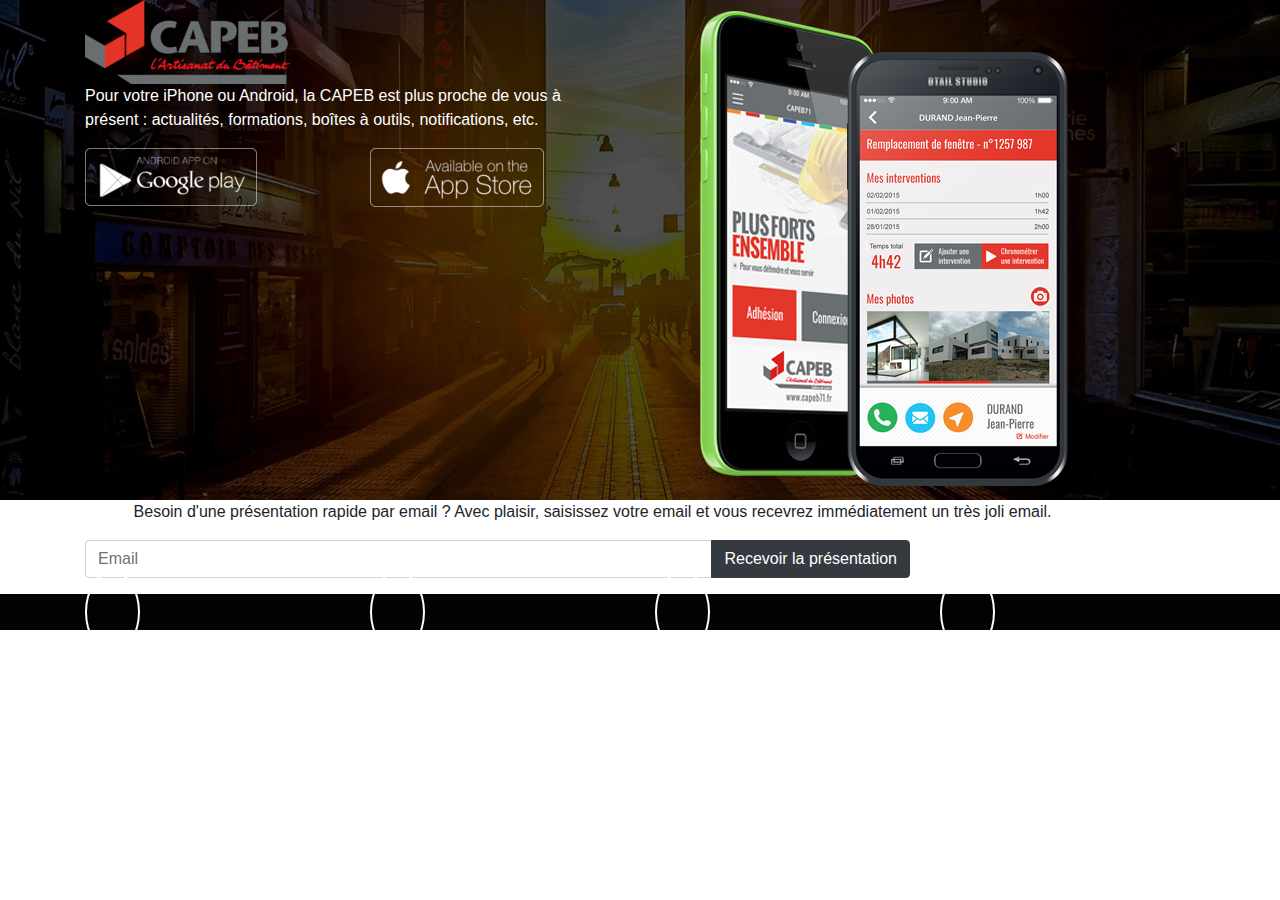
<file: index.html>
<!DOCTYPE html>
<html lang="fr">
<head>
	<meta charset="utf-8">
	<meta http-equiv="X-UA-Compatible" content="IE=edge">
	<title>Site Internet CAPEB</title>
	
	<!-- Lien Bootstrap -->
	<link rel="stylesheet" href="css/bootstrap.min.css" integrity="sha384-MCw98/SFnGE8fJT3GXwEOngsV7Zt27NXFoaoApmYm81iuXoPkFOJwJ8ERdknLPMO" crossorigin="anonymous">

	<!-- Lien font awesome -->
	<link rel="stylesheet" href="https://use.fontawesome.com/releases/v5.6.3/css/all.css" integrity="sha384-UHRtZLI+pbxtHCWp1t77Bi1L4ZtiqrqD80Kn4Z8NTSRyMA2Fd33n5dQ8lWUE00s/" crossorigin="anonymous">

	<link rel="stylesheet" href="css/style.css">
</head>
<body>
	<div class="container-fluid main">
        <div class="container">
            <div class="row">
                <div class="col-md-6 col-sm-12 flexMid">
                    <div class="row">
                        <div class="col-md-7">
                            <div>
                                <img class="img-fluid" src="img/logo_capeb.png" alt="Logo capeb">
                            </div>
                        </div>
                    </div>
                    <div class="row">
                        <div class="col-md-11">
                            <p>
                            	Pour votre iPhone ou Android, la CAPEB est plus proche de vous à présent : actualités,
                                formations, boîtes à outils, notifications, etc.
                            </p>
                        </div>
                    </div>
                    <div class="row">
                        <div class="col-md-6 col-sm-12">
                            <div>
                            	<a href="#">
                            		<img class="img-fluid" src="img/badge_android.png" alt="Télécharger l'application sur Google Play">
                            	</a>
                            </div>
                        </div>
                        <div class="col-md-6 col-sm-12">
                            <div>
                            	<a href="#">
                            		<img class="img-fluid" src="img/badge_apple.png" alt="Télécharger l'application sur l'App Store">
                            	</a>
                            </div>
                        </div>
                    </div>
                </div>
                <div class="col-md-6 col-sm-12">
                    <div class="row">
                        <div>
                            <img class="img-fluid" src="img/capeb_app_screen.png" alt="Illustration de l'application">
                        </div>
                    </div>
                </div>
            </div>
        </div>
	</div>
	<div class="container-fluid blanc">
        <div class="container">
            <div class="row">
                <p class="col-md-11">
                	Besoin d'une présentation rapide par email ? Avec plaisir, saisissez votre email et vous recevrez immédiatement un très joli email.
                </p>
            </div>
            <div class="row">
                <div class="col-md-9">
                    <div class="input-group mb-3">
                        <input type="email" class="form-control" placeholder="Email">
                        <div class="input-group-append">
                        	<a class="btn btn-dark" href="newsletter.html">
                        		Recevoir la présentation
                        	</a>
                        </div>
                    </div>
                </div>
            </div>
        </div>
	</div>
	<div class="container-fluid social">
		<div class="container">
			<div class="row">
				<div class="col-6 col-md-3">
					<a href="#">
						<i class="fab fa-facebook-f"></i>
					</a>
				</div>
				<div class="col-6 col-md-3">
					<a href="#">
						<i class="fab fa-twitter"></i>
					</a>
				</div>
				<div class="col-6 col-md-3">
					<a href="#">
						<i class="far fa-envelope"></i>
					</a>
				</div>
				<div class="col-6 col-md-3">
					<a href="#">
						<i class="fas fa-rss"></i>
					</a>
				</div>
			</div>
		</div>
	</div>
	
	<!-- Bootstrap -->
	<script src="https://code.jquery.com/jquery-3.3.1.slim.min.js" integrity="sha384-q8i/X+965DzO0rT7abK41JStQIAqVgRVzpbzo5smXKp4YfRvH+8abtTE1Pi6jizo" crossorigin="anonymous"></script>
	<script src="https://cdnjs.cloudflare.com/ajax/libs/popper.js/1.14.3/umd/popper.min.js" integrity="sha384-ZMP7rVo3mIykV+2+9J3UJ46jBk0WLaUAdn689aCwoqbBJiSnjAK/l8WvCWPIPm49" crossorigin="anonymous"></script>
	<script src="js/bootstrap.min.js" integrity="sha384-ChfqqxuZUCnJSK3+MXmPNIyE6ZbWh2IMqE241rYiqJxyMiZ6OW/JmZQ5stwEULTy" crossorigin="anonymous"></script>
</body>
</html>
</file>
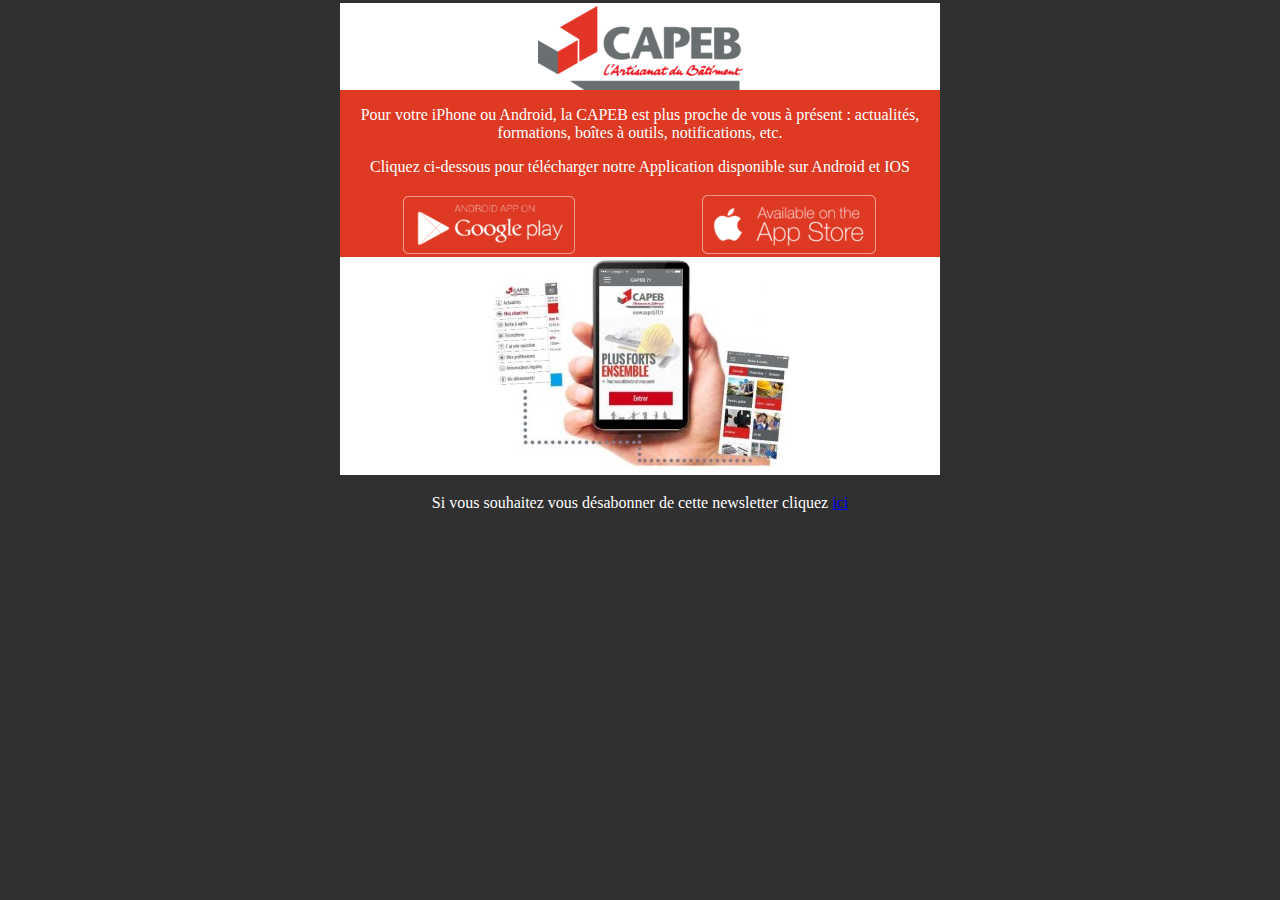
<file: newsletter.html>
<!DOCTYPE html>
<html>
<head>
	<meta http-equiv="Content-Type" content="text/html; charset=utf-8" />
    <title>Votre CAPEB</title>
    <style type="text/css">
    body {margin: 0; padding: 0; min-width: 100%!important;}
    @media only screen and (min-device-width: 601px) {
	.content {width: 600px !important;}
	}
    .content {width: 100%; max-width: 600px;}
    .tbl_padding{padding: 2% 0;}
    p{color: white; font-family: Verdana;}
    img{display: block;}
    table{padding: 3px 0;}
    td{border:0;}
    </style>
</head>

<!-- 
   	bgcolor="#696e70" 
	bgcolor="#de3922"
-->

<body yahoo bgcolor="#303030">
    <table width="100%" border="0" cellpadding="0" cellspacing="0">
        <tr>
            <td>
            	<!--[if (gte mso 9)|(IE)]>
				<table width="600" align="center" cellpadding="0" cellspacing="0" border="0">
				    <tr>
				        <td>
				            <![endif]-->
		                    <table bgcolor="#ffffff" class="content" align="center" cellpadding="0" cellspacing="0" border="0">
		                    	<tr>
		                    		<td align="center">
										<img src="img/logo_capeb.png" alt="Logo capeb">
									</td>
		                    	</tr>
		                        <tr bgcolor="#de3922">
		                            <td width="80%" align="center" bgcolor="#de3922">
		                            	<p width="80%">
		                            		Pour votre iPhone ou Android, la CAPEB est plus proche de vous à présent : actualités, formations, boîtes à outils, notifications, etc.
		                            	</p>
		                            	<p width="80%">
		                            		Cliquez ci-dessous pour télécharger notre Application disponible sur Android et IOS
		                            	</p>
		                            </td>
		                        </tr>
		                        <tr bgcolor="#de3922">
		                        	<td>
		                        		<table class="content" align="center" cellpadding="0" cellspacing="0" border="0">
		                        			<tr>
		                        				<td align="center">
		                        					<img src="img/badge_android.png">
		                        				</td>
		                        				<td align="center">
		                        					<img src="img/badge_apple.png">
		                        				</td>
		                        			</tr>
		                        		</table>
		                        	</td>
		                        </tr>
		                        <tr bgcolor="#ffffff">
		                        	<td align="center">
		                        		<img src="img/capeb_app_overview.jpg">
		                        	</td>
		                        </tr>
		                    </table>
		                    <table class="content" align="center" cellpadding="0" cellspacing="0" border="0">
		                    	<tr>
		                    		<td align="center">
		                    			<p>
		                    				Si vous souhaitez vous désabonner de cette newsletter cliquez <a href="smsmarketing.txt" title="Se désabonner">ici</a>
		                    			</p>
		                    		</td>
		                    	</tr>
		                    </table>
		                    <!--[if (gte mso 9)|(IE)]>
				        </td>
				    </tr>
				</table>
				<![endif]-->
            </td>
        </tr>
    </table>
</body>
</html>
</file>
<file: css/style.css>
.main{
	background: url('../img/background.jpg') no-repeat;
	background-size: cover;
}
.main p {
	color: white;
}
img {
	margin: 0 auto;
}
.social {
	background: #020202;       
}
a{
	color: white;
}
.fab, .far, .fas {
	border: 2px solid white;
	border-radius: 50%;
	padding: 10%;
	color: white;
	margin: 3% auto;
	font-size: x-large;
}

a :hover {
	color: #e54439;
}
.blanc {
	text-align: center;
}
</file>
